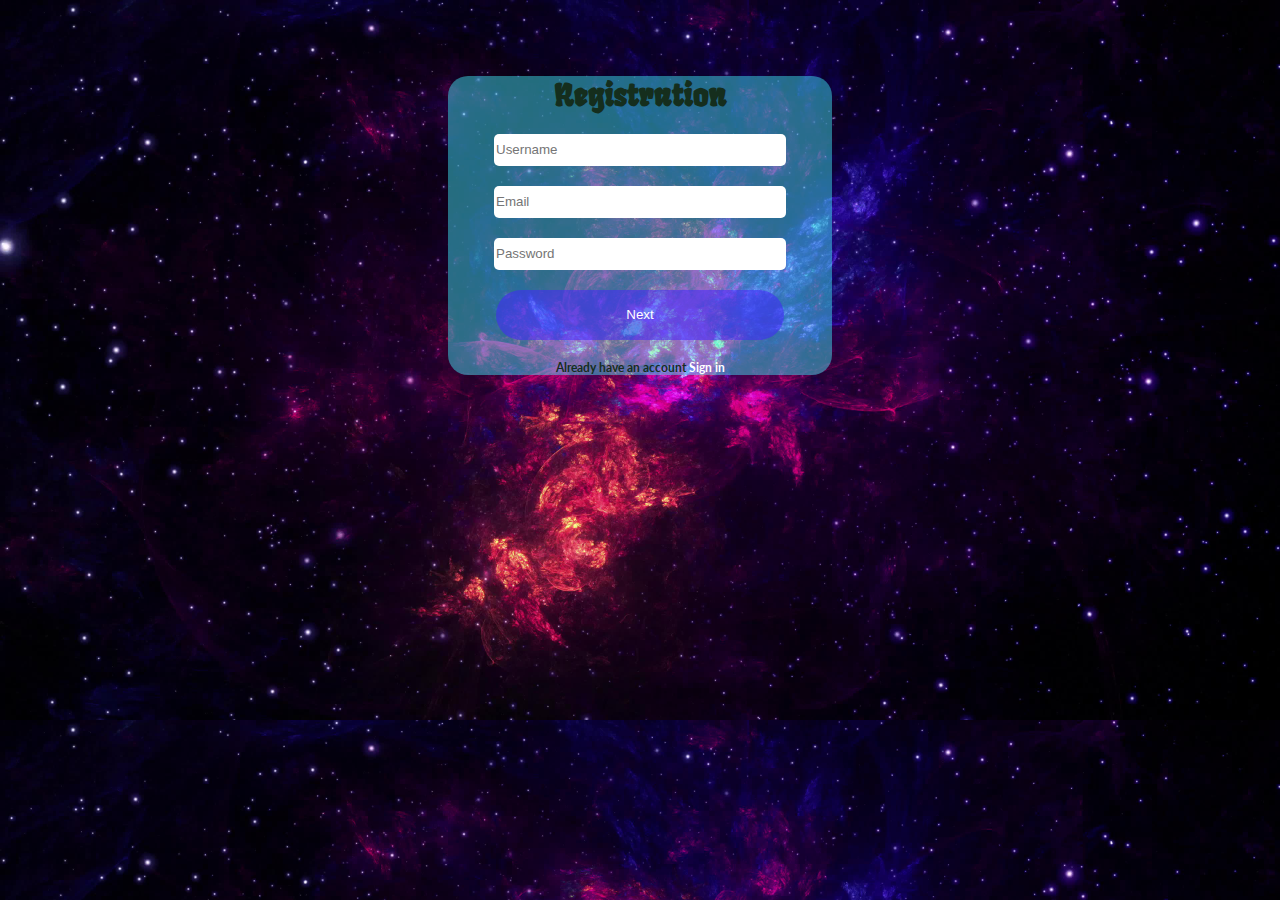
<file: index.html>
<!DOCTYPE html>
<html lang="en">
<head>
    <meta charset="UTF-8">
    <meta http-equiv="X-UA-Compatible" content="IE=edge">
    <meta name="viewport" content="width=device-width, initial-scale=1.0">
    <link rel="stylesheet" href="./style.css">
    <title>Document</title>
</head>
<body>
    <form action="###">
        <h1><b>Registration</b></h1>
        <input class="name" type="text" name="Username" placeholder="Username">
        <input placeholder="Email" type="email" name="User_email">
        <input placeholder="Password" type="password" name="User_ password">
        <button  class="ancher" type="submit"><a href="./Link/index.html" target="_blank">Next</a></button>
        <h3>Already have an account <a href="###">Sign in</a></h3>
    </form>
</body>
</html>
</file>
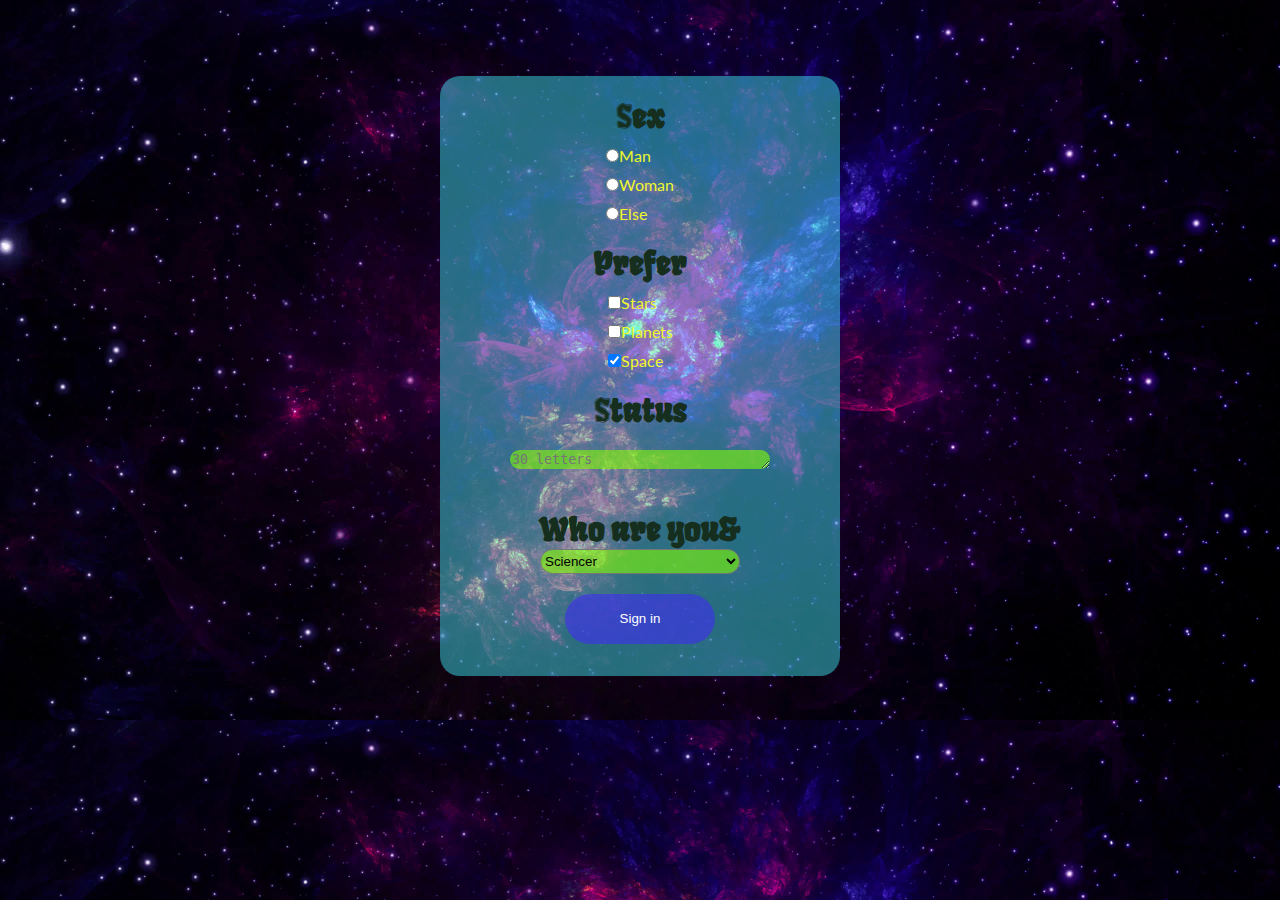
<file: Link/index.html>
<!DOCTYPE html>
<html lang="en">
<head>
    <meta charset="UTF-8">
    <meta http-equiv="X-UA-Compatible" content="IE=edge">
    <meta name="viewport" content="width=device-width, initial-scale=1.0">
    <link rel="stylesheet" href="./style.css">
    <title>Document</title>
</head>
<body>
    <div class="radio">
        <form action="###">
            <h1>Sex</h1>
            <div class="ul">
                <p><input type="radio" name="user_radio">Man</p>
                <p><input type="radio" name="user_radio">Woman</p>
                <p><input type="radio" name="user_radio">Else</p>
            </div>
            <h1 class="pr">Prefer</h1>
            <div class="ul">
                <p><input type="checkbox" name="user_checkbox">Stars</p>
                <p><input type="checkbox" name="user_checkbox">Planets</p>
                <p><input checked type="checkbox" name="user_checkbox">Space</p>
            </div>
            <h1>Status</h1>
            <textarea name="" placeholder="30 letters" cols="30" rows="1 "></textarea>
            <h1>Who are you&</h1>
            <select name="user_text_user">
                <option value="">Sciencer</option>
                <option value="">Terrorist</option>
                <option value="">Cop</option>
                <option value="">Traveler</option>
            </select>
            <button  class="ancher" type="submit"><a href="###" target="_blank">Sign in</a></button>
        </form>
    </div>
</body>
</html>
</file>
<file: style.css>
@import url('https://fonts.googleapis.com/css2?family=Fruktur&display=swap');
@import url('https://fonts.googleapis.com/css2?family=Lato:wght@300&display=swap');
*{

    margin: 0 auto;

}
body{
    background: url(./img/nebula-space.jpg);
    width: 100%;
    height: 100%;
    background-size: 100%;
    color: rgb(0, 0, 0);
    text-align: center;
}
form{
    display: flex;
    flex-direction: column;
    width: 20%;
    height: 80%;
    background-color: rgba(65, 238, 250, 0.46);
    border-radius: 20px;
    margin-top: 2cm;
    font-family: 'Fruktur', cursive;
    color: rgb(21, 46, 29);
}
input{
    margin-top: 20px;
    border-radius: 5px;
    border: none;
    width: 200px;
    height: 30px;
}
.ancher{
    margin-top: 20px;
    margin-bottom: 20px;
    width: 150px;
    height: 50px;
    color: white;
    background-color: rgba(66, 37, 253, 0.542);
    border: none;
    border-radius: 30px;
    transition: all 0.5s;
}
.ancher:hover{
    background-color: rgb(66, 37, 253); 
}
a{
    text-decoration: none;
    color: white;
}
h3{
    font-family: 'Lato', sans-serif;
}
@media screen and (max-width: 1400px) {
    form{
        width: 30%;
    }
    input{
        width: 75%;
    }
    h3{
        font-size: 75%;
    }
    h1{
        font-size: 30px;
    }
    .ancher{
        width: 75%;
    }
}
@media screen and (max-width: 700px){
    form{
        width: 40%;
    }
    h1{
        font-size: 20px;
    }
}
@media screen and (max-width: 400px){
    form{
        width: 50%;
    }
}
</file>
<file: Link/style.css>
@import url('https://fonts.googleapis.com/css2?family=Fruktur&display=swap');
@import url('https://fonts.googleapis.com/css2?family=Lato:wght@300&display=swap');
*{
    margin: 0 auto;
}
body{
    background: url(./img/nebula-space.jpg);
    width: 100%;
    height: 100%;
    background-size: 100%;
    color: rgb(0, 0, 0);
}
form{
    display: flex;
    flex-direction: column;
    width: 400px;
    height: 600px;
    background-color: rgba(65, 238, 250, 0.46);
    border-radius: 20px;
    margin-top: 2cm;
    font-family: 'Fruktur', cursive;
    color: rgb(21, 46, 29);
}
p{
    font-family: 'Lato', sans-serif;
    margin-top: 10px;
    color: rgb(238, 248, 44);
}
.ul{
    text-align: left;
}
h1{
    margin-top: 20px;
}
textarea{
    margin-top: 20px;
    margin-bottom: 20px;
    border-radius: 15px;
    border: none;
    background-color: rgba(128, 255, 0, 0.597);
}
select{
    width: 200px;
    height: 25px;
    background-color: rgba(128, 255, 0, 0.597);
    border-radius: 15px;
}
.ancher{
    margin-top: 20px;
    margin-bottom: 20px;
    width: 150px;
    height: 50px;
    color: white;
    background-color: rgba(66, 37, 253, 0.542);
    border: none;
    border-radius: 30px;
    transition: all 0.5s;
}
.ancher:hover{
    background-color: rgb(66, 37, 253); 
}
a{
    text-decoration: none;
    color: white;
}
@media screen and (max-width: 460px) {
    form{
        width: 75%;
    }
}
</file>
